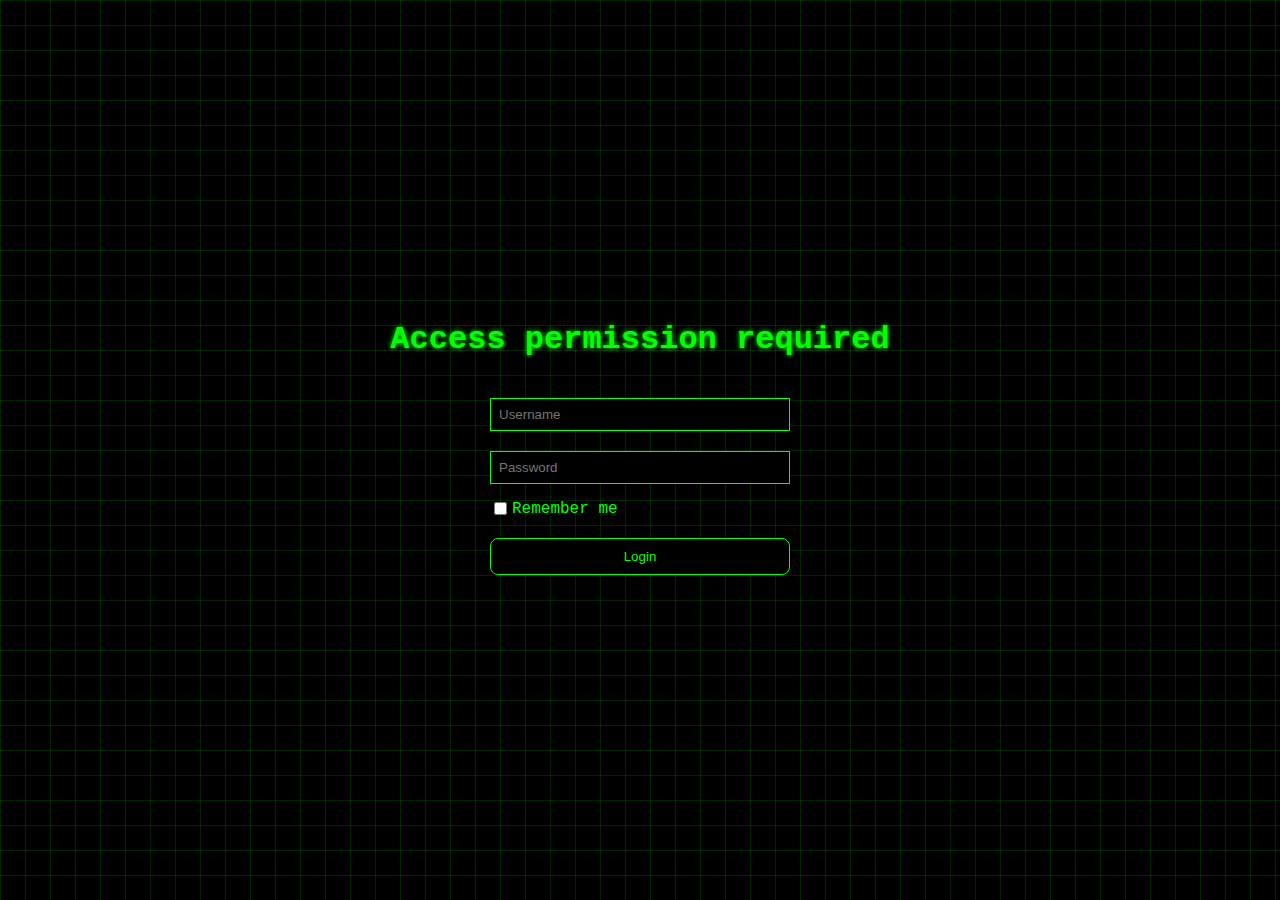
<file: index.html>
<!DOCTYPE html>
<html>
<head>
  <title>Chrysalis Room Technology</title>
  <link rel="stylesheet" href="style.css">
</head>
<body>
  <div id="a">
    <h1>Access permission required</h1>
    <form id="b" onsubmit="return c()">
      <input type="text" id="d" placeholder="Username">
      <input type="password" id="e" placeholder="Password">
      <div id="f">
        <input type="checkbox" id="g">
        <label for="g">Remember me</label>
      </div>
      <button type="submit">Login</button>
      <div id="h">Invalid credentials</div>
    </form>
  </div>
  <script src="script.js"></script>
</body>
</html>
</file>
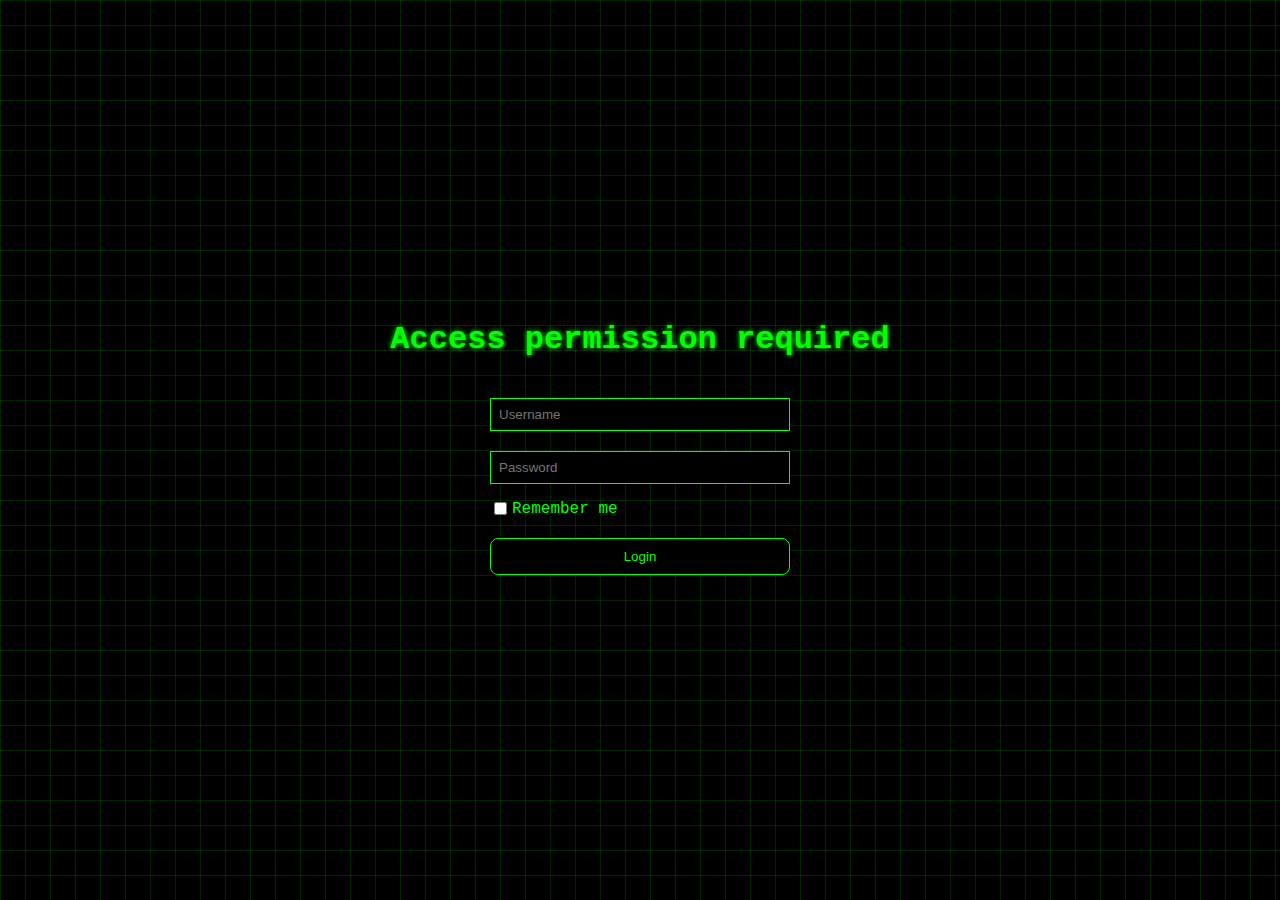
<file: home.html>
<!DOCTYPE html>
<html>
<head>
  <title>CRT - OPDEX RESEARCH</title>
  <link rel="stylesheet" href="home.css">
</head>
<body>
  <div id="w">
    <div id="a">
      <div id="b">
        <div class="c" data-id="captcha">#Get permissions</div>
        <div class="c" data-id="100523">#100523</div>
        <div class="c" data-id="100704">#100704</div>
        <div class="c" data-id="100711">#100711</div>
        <div class="c" data-id="200021">#200021</div>
        <div class="c" data-id="200359">#200359</div>
        <div class="c" data-id="200366">#200366</div>
        <div class="c" data-id="300092">#300092</div>
      </div>
      <div id="d">
        <div id="d-content">
          <div id="captcha-container">
            <h2>Please Enter the CAPTCHA</h2>
            <div id="captcha-form">
              <div id="captcha-agreement">
                <input type="checkbox" id="captcha-agree">
                <label for="captcha-agree">Access means that you agree to and comply with the Relevant Benefits Agreement and the Benefits Use Agreement.</label>
              </div>
              <input type="text" id="captcha-input" placeholder="CAPTCHA">
              <button id="captcha-submit">Get permissions</button>
            </div>
          </div>
        </div>
      </div>
    </div>
  </div>
  <script src="home.js"></script>
</body>
</html>
</file>
<file: style.css>
body {
  margin: 0;
  font-family: 'Courier New', monospace;
  background-color: #000;
  color: #0f0;
  background-image: linear-gradient(rgba(0, 255, 0, 0.15) 1px, transparent 1px), linear-gradient(90deg, rgba(0, 255, 0, 0.15) 1px, transparent 1px);
  background-size: 25px 25px;
  animation: i 20s linear infinite;
  height: 100vh;
  overflow: hidden;
}

@keyframes i {
  0% { background-position: 0 0; }
  100% { background-position: -125px -125px; }
}

#a {
  display: flex;
  flex-direction: column;
  align-items: center;
  justify-content: center;
  height: 100vh;
  text-align: center;
}

h1 {
  margin-bottom: 30px;
  text-shadow: 0 0 5px #0f0;
}

#b {
  display: flex;
  flex-direction: column;
  width: 300px;
  position: relative; /* 新增关键定位 */
}

input[type="text"], input[type="password"] {
  margin: 10px 0;
  padding: 8px;
  background-color: #000;
  color: #0f0;
  border: 1px solid #0f0;
  outline: none;
}

input[type="text"]:focus, input[type="password"]:focus {
  border-color: #0f0;
  box-shadow: 0 0 5px #0f0;
}

#g {
  margin-right: 5px;
}

#f {
  display: flex;
  align-items: center;
  margin: 5px 0;
}

button {
  margin-top: 15px;
  padding: 10px;
  background-color: #000;
  color: #0f0;
  border: 1px solid #0f0;
  cursor: pointer;
  transition: all 0.3s;
  border-radius: 8px;
}

button:hover {
  background-color: #0f0;
  color: #000;
}

#h {
  position: absolute; /* 关键修改 */
  top: calc(100% + 5px); /* 精确固定在按钮下方 */
  width: 100%;
  height: 20px; /* 预留固定空间 */
  opacity: 0;
  visibility: hidden;
  color: #f00;
  text-align: center;
  transition: opacity 0.3s;
}

/* 新增：始终保留错误提示空间 */
#b::after {
  content: "";
  display: block;
  height: 20px;
  margin-top: 5px;
}
</file>
<file: home.css>
body {
  margin: 0;
  font-family: 'Courier New', monospace;
  background-color: #000;
  color: #0f0;
  background-image: linear-gradient(rgba(0, 255, 0, 0.22) 1px, transparent 1px), linear-gradient(90deg, rgba(0, 255, 0, 0.22) 1px, transparent 1px);
  background-size: 28px 28px;
  animation: e 20s linear infinite;
  height: 100vh;
  overflow: hidden;
  display: flex;
  align-items: center;
  justify-content: center;
}

@keyframes e {
  0% { background-position: 0 0; }
  100% { background-position: -140px -140px; }
}

#w {
  border: 1px solid #0f0;
  border-radius: 4px;
  box-shadow: 
    0 0 0 1px #0f0,
    0 0 15px rgba(0, 255, 0, 0.3),
    inset 0 0 10px rgba(0, 255, 0, 0.1);
  width: 90%;
  max-width: 1200px;
  height: 85vh;
  overflow: hidden;
}

#a {
  display: flex;
  height: 100%;
}

#b {
  width: 200px;
  padding: 20px 0;
  border-right: 1px solid #0f0;
}

.c {
  padding: 12px 15px; /* 微调垂直间距 */
  cursor: pointer;
  transition: all 0.3s cubic-bezier(0.25, 0.8, 0.25, 1);
  margin: 5px 0;
  position: relative;
  left: 0;
  font-size: 16px; /* 字体加大 */
  font-weight: bold; /* 字体加粗 */
}

.c:hover {
  background-color: #0f0;
  color: #000;
  left: -5px;
}

#d {
  flex: 1;
  padding: 20px;
  overflow: hidden;
  position: relative;
}

#d::after {
  content: "";
  position: absolute;
  right: 5px;
  top: 0;
  height: 100%;
  width: 4px;
  background: rgba(0, 255, 0, 0.1);
  border-radius: 2px;
}

#d:hover::after {
  background: rgba(0, 255, 0, 0.25);
}

#d-content {
  height: 100%;
  overflow-y: auto;
  scrollbar-width: none;
  -ms-overflow-style: none;
}

#d-content::-webkit-scrollbar {
  display: none;
}

#d h2 {
  text-shadow: 0 0 5px #0f0;
  margin-top: 0;
}

#d p {
  line-height: 1.6;
  margin: 15px 0;
}
</file>
